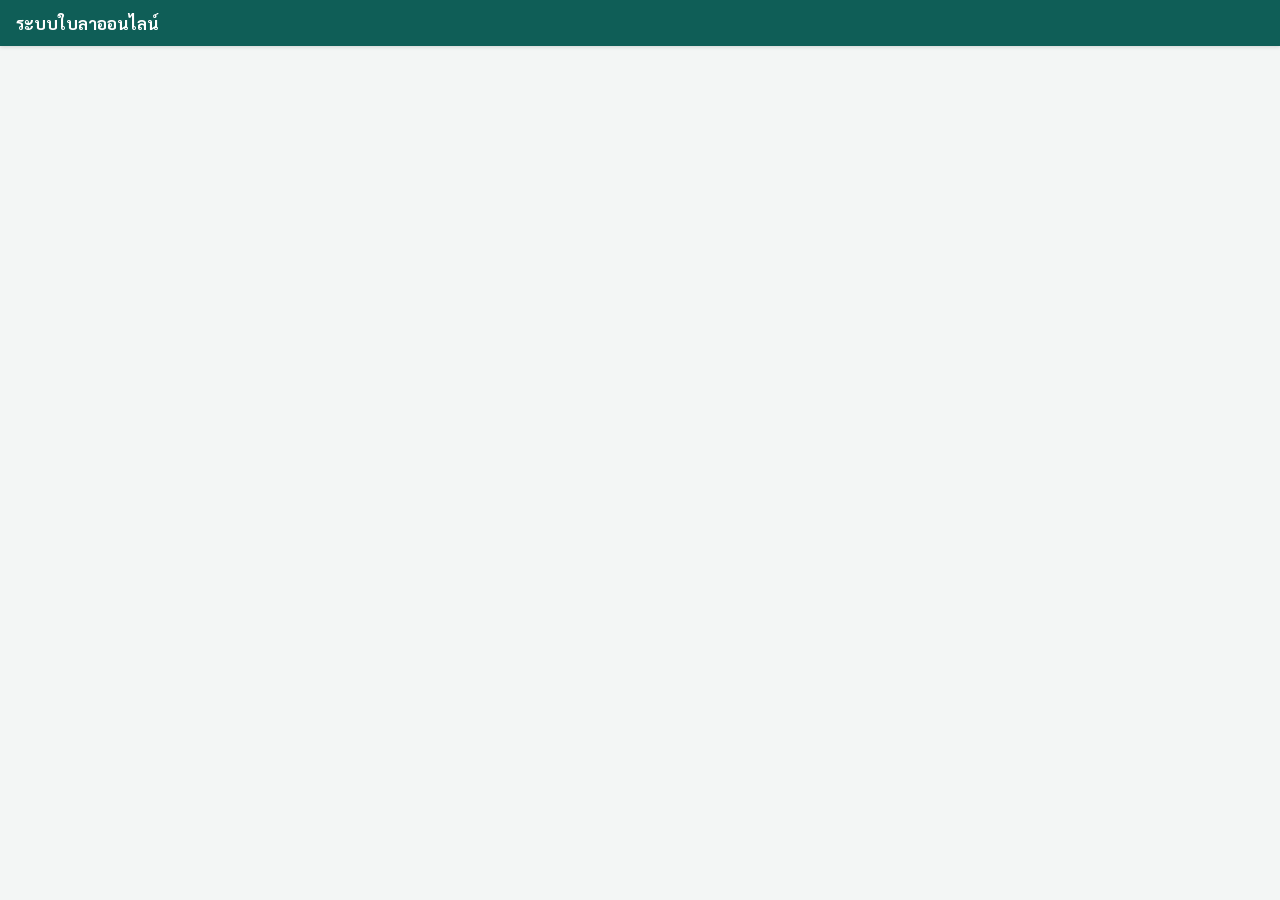
<file: index.html>
<!doctype html>
<html lang="th">
<head>
  <meta charset="utf-8">
  <meta name="viewport" content="width=device-width, initial-scale=1, viewport-fit=cover">
  <meta http-equiv="Content-Security-Policy" content="default-src 'self'; script-src 'self'; style-src 'self'; font-src 'self'; img-src 'self' blob:; connect-src 'self' https://oqlgytbaihfjqhsriiyb.supabase.co; object-src 'none'; base-uri 'self'; form-action 'self'; frame-src 'none'; worker-src 'none'; manifest-src 'self'">
  <meta name="referrer" content="no-referrer">
  <meta name="theme-color" content="#0f5e57">
  <title>ระบบใบลาออนไลน์</title>
  <link rel="icon" href="icon.svg" type="image/svg+xml">
  <link rel="preload" href="fonts/sarabun-thai-400-normal.woff2" as="font" type="font/woff2" crossorigin>
  <link rel="stylesheet" href="css/app.css">
  <link rel="stylesheet" href="css/leave-form.css">
  <script src="vendor/supabase-js-2.117.2/supabase.js" defer></script>
  <script src="vendor/signature_pad-5.1.4/signature_pad.umd.min.js" defer></script>
  <script type="module" src="js/app.js"></script>
</head>
<body>
  <header id="topbar" class="topbar no-print"></header>
  <main id="app" tabindex="-1">
    <noscript><p class="alert error">กรุณาเปิดใช้ JavaScript เพื่อใช้ระบบใบลาออนไลน์</p></noscript>
  </main>
  <div id="toast" class="toast" role="status" aria-live="polite"></div>
</body>
</html>
</file>
<file: css/app.css>
/* ระบบใบลาออนไลน์ — ออกแบบสำหรับมือถือก่อน */
@font-face { font-family: 'Sarabun'; font-style: normal; font-weight: 400; font-display: swap; src: url(../fonts/sarabun-thai-400-normal.woff2) format('woff2'); unicode-range: U+02D7, U+0303, U+0331, U+0E01-0E5B, U+200C-200D, U+25CC; }
@font-face { font-family: 'Sarabun'; font-style: normal; font-weight: 400; font-display: swap; src: url(../fonts/sarabun-latin-400-normal.woff2) format('woff2'); unicode-range: U+0000-00FF, U+0131, U+0152-0153, U+02BB-02BC, U+02C6, U+02DA, U+02DC, U+0304, U+0308, U+0329, U+2000-206F, U+20AC, U+2122, U+2191, U+2193, U+2212, U+2215, U+FEFF, U+FFFD; }
@font-face { font-family: 'Sarabun'; font-style: normal; font-weight: 600; font-display: swap; src: url(../fonts/sarabun-thai-600-normal.woff2) format('woff2'); unicode-range: U+02D7, U+0303, U+0331, U+0E01-0E5B, U+200C-200D, U+25CC; }
@font-face { font-family: 'Sarabun'; font-style: normal; font-weight: 600; font-display: swap; src: url(../fonts/sarabun-latin-600-normal.woff2) format('woff2'); unicode-range: U+0000-00FF, U+0131, U+0152-0153, U+02BB-02BC, U+02C6, U+02DA, U+02DC, U+0304, U+0308, U+0329, U+2000-206F, U+20AC, U+2122, U+2191, U+2193, U+2212, U+2215, U+FEFF, U+FFFD; }
@font-face { font-family: 'Sarabun'; font-style: normal; font-weight: 700; font-display: swap; src: url(../fonts/sarabun-thai-700-normal.woff2) format('woff2'); unicode-range: U+02D7, U+0303, U+0331, U+0E01-0E5B, U+200C-200D, U+25CC; }
@font-face { font-family: 'Sarabun'; font-style: normal; font-weight: 700; font-display: swap; src: url(../fonts/sarabun-latin-700-normal.woff2) format('woff2'); unicode-range: U+0000-00FF, U+0131, U+0152-0153, U+02BB-02BC, U+02C6, U+02DA, U+02DC, U+0304, U+0308, U+0329, U+2000-206F, U+20AC, U+2122, U+2191, U+2193, U+2212, U+2215, U+FEFF, U+FFFD; }

:root {
  --bg: #f3f6f5;
  --card: #ffffff;
  --text: #1c2a29;
  --muted: #5d6d6b;
  --line: #dbe3e1;
  --primary: #0f5e57;
  --primary-hover: #0b4a44;
  --primary-soft: #e3f1ef;
  --danger: #b3261e;
  --danger-soft: #fbe9e7;
  --warn: #8a5300;
  --warn-soft: #fff4dc;
  --ok: #1b7a3a;
  --ok-soft: #e4f4e8;
  --info-soft: #e8f0fe;
  --radius: 12px;
  --shadow: 0 1px 2px rgba(16, 40, 37, .06), 0 2px 8px rgba(16, 40, 37, .05);
  color-scheme: light;
}

* { box-sizing: border-box; }
html { -webkit-text-size-adjust: 100%; }
body {
  margin: 0;
  background: var(--bg);
  color: var(--text);
  font: 16px/1.55 'Sarabun', system-ui, -apple-system, 'Segoe UI', Tahoma, sans-serif;
  min-height: 100vh;
}
a { color: var(--primary); }
h1 { font-size: 1.45rem; line-height: 1.3; margin: .4rem 0 1rem; }
h2 { font-size: 1.15rem; margin: 0 0 .6rem; }
h3 { font-size: 1rem; margin: 0 0 .4rem; }
p { margin: .3rem 0; }
code { font-family: ui-monospace, 'SFMono-Regular', Consolas, monospace; font-size: .92em; }
img { max-width: 100%; }
[hidden] { display: none !important; }

#app { max-width: 980px; margin: 0 auto; padding: 16px 16px 48px; outline: none; }

/* ---------- แถบบน ---------- */
.topbar {
  position: sticky; top: 0; z-index: 20;
  display: flex; align-items: center; gap: 12px;
  padding: 10px 16px; padding-top: max(10px, env(safe-area-inset-top));
  background: var(--primary); color: #fff;
  box-shadow: 0 1px 4px rgba(0, 0, 0, .15);
}
.brand { color: #fff; font-weight: 700; text-decoration: none; font-size: 1.05rem; white-space: nowrap; }
.nav-inline { display: none; gap: 2px; flex: 1; }
.nav-inline a { color: #e6f3f1; text-decoration: none; padding: 6px 10px; border-radius: 8px; }
.nav-inline a.active, .nav-inline a:hover { background: rgba(255, 255, 255, .16); color: #fff; }
.menu-btn {
  margin-left: auto; display: flex; align-items: center; gap: 8px;
  background: rgba(255, 255, 255, .14); color: #fff; border: 0; border-radius: 10px;
  padding: 6px 12px; font: inherit; cursor: pointer; max-width: 60vw;
}
.menu-btn-name { overflow: hidden; text-overflow: ellipsis; white-space: nowrap; }
.menu {
  position: absolute; right: 12px; top: calc(100% + 6px); min-width: 240px;
  background: var(--card); color: var(--text); border-radius: var(--radius);
  box-shadow: 0 8px 28px rgba(0, 0, 0, .18); padding: 8px; display: flex; flex-direction: column;
}
.menu a, .menu button {
  text-align: left; padding: 10px 12px; border-radius: 8px; color: var(--text);
  text-decoration: none; background: none; border: 0; font: inherit; cursor: pointer;
}
.menu a:hover, .menu button:hover, .menu a.active { background: var(--primary-soft); }
.menu-user { padding: 8px 12px 10px; border-bottom: 1px solid var(--line); margin-bottom: 4px; display: flex; flex-direction: column; }
.menu-user small { color: var(--muted); }
.menu-logout { color: var(--danger) !important; }
@media (min-width: 900px) {
  .nav-inline { display: flex; }
}

/* ---------- พื้นฐาน ---------- */
.card { background: var(--card); border-radius: var(--radius); box-shadow: var(--shadow); padding: 18px; margin-bottom: 16px; }
.card.narrow { max-width: 440px; margin: 24px auto; }
.center { text-align: center; }
.muted { color: var(--muted); }
.small { font-size: .875rem; }
.strong { font-weight: 700; }
.pre { white-space: pre-wrap; }
.stack > * + * { margin-top: 14px; }
.row { display: flex; align-items: center; gap: 8px; }
.row.space { justify-content: space-between; }
.row.gap { gap: 10px; }
.row.wrap { flex-wrap: wrap; }
.section { margin: 22px 0; }
.section-head { display: flex; flex-wrap: wrap; align-items: baseline; justify-content: space-between; gap: 8px; }
.empty { color: var(--muted); padding: 18px; text-align: center; background: var(--card); border-radius: var(--radius); border: 1px dashed var(--line); }
.back { text-decoration: none; display: inline-block; margin: 4px 0 10px; }

/* ---------- ปุ่ม ---------- */
.btn {
  display: inline-flex; align-items: center; justify-content: center; gap: 6px;
  min-height: 44px; padding: 8px 16px; border-radius: 10px;
  border: 1px solid var(--line); background: var(--card); color: var(--text);
  font: inherit; font-weight: 600; text-decoration: none; cursor: pointer;
}
.btn:hover { border-color: var(--primary); }
.btn:disabled { opacity: .55; cursor: progress; }
.btn.primary { background: var(--primary); border-color: var(--primary); color: var(--on-primary, #fff); }
.btn.primary:hover { background: var(--primary-hover); }
.btn.danger { background: var(--danger); border-color: var(--danger); color: #fff; }
.btn.danger.ghost { background: transparent; color: var(--danger); }
.btn.ghost { background: transparent; border-color: transparent; color: var(--primary); }
.btn.small { min-height: 34px; padding: 4px 10px; font-size: .9rem; }
.btn.big { min-height: 52px; font-size: 1.08rem; padding: 10px 22px; }
.btn.block { width: 100%; }
.row .btn { white-space: nowrap; }

/* ---------- ฟอร์ม ---------- */
.field { display: flex; flex-direction: column; gap: 4px; min-width: 0; }
.field > label, .field > legend, .label { font-weight: 600; }
fieldset.field { border: 0; padding: 0; margin: 0; }
input, select, textarea {
  font: inherit; color: var(--text); background: #fff;
  border: 1px solid #c7d3d1; border-radius: 10px; padding: 10px 12px; min-height: 44px; width: 100%;
}
input[type='checkbox'], input[type='radio'] { width: 20px; height: 20px; min-height: 0; accent-color: var(--primary); }
input:focus, select:focus, textarea:focus, .btn:focus-visible, a:focus-visible {
  outline: 3px solid rgba(15, 94, 87, .35); outline-offset: 1px; border-color: var(--primary);
}
textarea { resize: vertical; }
.hint { color: var(--muted); font-size: .85rem; }
.check { display: flex; align-items: center; gap: 10px; font-weight: 400; }
.check > input { flex: none; }
.grid-2, .grid-3 { display: grid; gap: 12px; grid-template-columns: 1fr; }
@media (min-width: 560px) { .grid-2 { grid-template-columns: 1fr 1fr; } .grid-3 { grid-template-columns: 1fr 1fr 1fr; } }
.choices { display: grid; gap: 8px; grid-template-columns: 1fr 1fr; }
.choices > legend { grid-column: 1 / -1; margin-bottom: 4px; }
.choices.inline { grid-template-columns: 1fr 1fr; max-width: 360px; }
.choice {
  display: flex; align-items: center; gap: 10px; padding: 10px 12px; border: 1px solid #c7d3d1;
  border-radius: 10px; background: #fff; cursor: pointer; line-height: 1.3;
}
.choice:has(input:checked) { border-color: var(--primary); background: var(--primary-soft); font-weight: 600; }
.readonly-grid { display: grid; gap: 10px; grid-template-columns: 1fr; background: var(--bg); border-radius: 10px; padding: 12px; }
@media (min-width: 560px) { .readonly-grid { grid-template-columns: 2fr 2fr 1.4fr; } }
.preview { background: var(--primary-soft); border-radius: 10px; padding: 10px 14px; }
.preview-days { font-size: 1.1rem; }
.preview-days strong { font-size: 1.5rem; color: var(--primary); }
.cert-preview img { max-height: 220px; border-radius: 8px; border: 1px solid var(--line); margin-top: 8px; }
.sig-box { border: 1px solid #c7d3d1; border-radius: 10px; background: #fff; overflow: hidden; }
.sig-canvas { display: block; width: 100%; height: 200px; touch-action: none; -webkit-touch-callout: none; -webkit-user-select: none; user-select: none; background: repeating-linear-gradient(transparent 0 159px, #d8e1df 159px 160px); cursor: crosshair; }
.sig-tools { display: flex; align-items: center; justify-content: space-between; padding: 4px 8px; border-top: 1px solid var(--line); background: #fafcfb; }
.sig-current { min-height: 40px; }
.sig-current img { max-height: 120px; background: repeating-conic-gradient(#f3f3f3 0 25%, #fff 0 50%) 50% / 16px 16px; border: 1px solid var(--line); border-radius: 6px; }

/* ---------- แจ้งเตือน ---------- */
.alert { border-radius: 10px; padding: 10px 14px; margin: 8px 0; }
.alert.error { background: var(--danger-soft); color: var(--danger); }
.alert.warn { background: var(--warn-soft); color: var(--warn); }
.alert.info { background: var(--info-soft); color: #174ea6; }
.loading { display: flex; align-items: center; gap: 10px; justify-content: center; padding: 32px; color: var(--muted); }
.spinner { width: 20px; height: 20px; border-radius: 50%; border: 3px solid var(--line); border-top-color: var(--primary); animation: spin .8s linear infinite; }
@keyframes spin { to { transform: rotate(360deg); } }
.toast {
  position: fixed; left: 50%; bottom: max(18px, env(safe-area-inset-bottom)); transform: translate(-50%, 140%);
  background: #1c2a29; color: #fff; padding: 12px 18px; border-radius: 12px; max-width: min(92vw, 520px);
  box-shadow: 0 6px 24px rgba(0, 0, 0, .25); transition: transform .25s ease, visibility .25s; z-index: 50;
  visibility: hidden;
}
.toast.show { transform: translate(-50%, 0); visibility: visible; }
.toast.error { background: var(--danger); }

/* ---------- ป้ายสถานะ ---------- */
.badge { display: inline-block; padding: 2px 10px; border-radius: 999px; font-size: .82rem; font-weight: 600; white-space: nowrap; margin-right: 4px; }
.badge.pending { background: var(--warn-soft); color: var(--warn); }
.badge.approved { background: var(--ok-soft); color: var(--ok); }
.badge.rejected { background: var(--danger-soft); color: var(--danger); }
.badge.cancelled { background: #eceff1; color: #546e7a; }
.badge.admin { background: #ede7f6; color: #4527a0; }
.badge[class*='role-'] { background: var(--primary-soft); color: var(--primary); }
.badge.role-teacher { background: #eef2f1; color: var(--muted); }

/* ---------- หน้าหลัก ---------- */
.hero { display: flex; flex-wrap: wrap; align-items: center; justify-content: space-between; gap: 12px; margin-bottom: 8px; }
.hero h1 { margin: 0; }
.callout {
  display: flex; justify-content: space-between; align-items: center; gap: 12px; flex-wrap: wrap;
  background: var(--warn-soft); color: var(--warn); border-radius: var(--radius); padding: 14px 16px;
  text-decoration: none; margin: 12px 0;
}
.balances { display: grid; grid-template-columns: 1fr 1fr; gap: 10px; }
@media (min-width: 760px) { .balances { grid-template-columns: repeat(4, 1fr); } }
.balance { background: var(--card); border-radius: var(--radius); box-shadow: var(--shadow); padding: 14px; }
.balance h3 { font-size: .95rem; color: var(--muted); font-weight: 600; }
.balance-main { font-size: 1rem; }
.balance .num { font-size: 1.6rem; font-weight: 700; color: var(--primary); }
.pending-text { color: var(--warn); }
.quota { margin-top: 6px; }
.quota-bar { height: 8px; background: #e6ecea; border-radius: 99px; overflow: hidden; }
.quota-fill { display: block; height: 100%; width: 0; background: var(--primary); }
.quota.over .quota-fill { background: var(--danger); }

/* ---------- รายการใบลา ---------- */
.list { display: flex; flex-direction: column; gap: 10px; }
.leave-item { display: flex; gap: 8px; align-items: stretch; }
.leave-item .leave-card { flex: 1; min-width: 0; }
.leave-item > .btn { align-self: center; border: 1px solid var(--danger); }
.leave-card {
  display: flex; flex-direction: column; gap: 4px; background: var(--card); border-radius: var(--radius);
  box-shadow: var(--shadow); padding: 14px 16px; color: var(--text); text-decoration: none; border-left: 4px solid var(--line);
}
.leave-card:hover { border-left-color: var(--primary); }
.leave-card-top, .leave-card-bottom { display: flex; justify-content: space-between; align-items: center; gap: 8px; }
.dots { display: flex; gap: 4px; list-style: none; padding: 0; margin: 0; }
.dots li { font-size: 0; width: 28px; height: 6px; border-radius: 4px; background: #dfe6e4; }
.dots li.done { background: var(--ok); }
.dots li.current { background: #f0a400; }
.dots li.skipped { background: transparent; border: 1px dashed #b8c4c2; }

.timeline { list-style: none; margin: 0; padding: 0 0 0 18px; border-left: 2px solid var(--line); }
.timeline li { position: relative; padding: 2px 0 14px 14px; }
.timeline li::before { content: ''; position: absolute; left: -26px; top: 6px; width: 14px; height: 14px; border-radius: 50%; background: #dfe6e4; border: 2px solid #fff; box-shadow: 0 0 0 1px #c9d3d1; }
.timeline li.done::before { background: var(--ok); }
.timeline li.current::before { background: #f0a400; }
.timeline li.rejected::before { background: var(--danger); }
.timeline li.skipped::before { background: #fff; }
.tl-title { font-weight: 600; display: flex; gap: 8px; flex-wrap: wrap; align-items: baseline; }
.tl-state { font-weight: 400; font-size: .85rem; color: var(--muted); }
.timeline li.done .tl-state { color: var(--ok); }
.timeline li.rejected .tl-state { color: var(--danger); }
.timeline li.current .tl-state { color: var(--warn); }
.reason { color: var(--danger); }

.facts { display: grid; grid-template-columns: max-content 1fr; gap: 6px 16px; margin: 0; }
.facts dt { color: var(--muted); }
.facts dd { margin: 0; overflow-wrap: anywhere; }
.decision { border: 2px solid var(--primary); }
.cert-full { width: 100%; height: auto; }
.big-code { font-size: 1.4rem; letter-spacing: 1px; background: var(--primary-soft); padding: 2px 10px; border-radius: 8px; }

/* ---------- แท็บ / ตัวกรอง ---------- */
.tabs { display: flex; gap: 4px; border-bottom: 1px solid var(--line); margin-bottom: 14px; overflow-x: auto; }
.tabs button { font: inherit; background: none; border: 0; padding: 10px 14px; cursor: pointer; color: var(--muted); border-bottom: 3px solid transparent; white-space: nowrap; }
.tabs button.active { color: var(--primary); border-bottom-color: var(--primary); font-weight: 700; }
.filters { display: grid; grid-template-columns: 1fr 1fr; gap: 8px; margin-bottom: 12px; }
.filters input[type='search'] { grid-column: 1 / -1; }
@media (min-width: 700px) { .filters { grid-template-columns: 180px 180px 1fr; } .filters input[type='search'] { grid-column: auto; } }

/* ---------- สรุป ---------- */
.stats { display: grid; grid-template-columns: repeat(2, 1fr); gap: 10px; margin-bottom: 10px; }
@media (min-width: 700px) { .stats { grid-template-columns: repeat(5, 1fr); } }
.stat { background: var(--card); border-radius: var(--radius); box-shadow: var(--shadow); padding: 12px 14px; display: flex; flex-direction: column; }
.stat-num { font-size: 1.7rem; font-weight: 700; }
.stat.pending .stat-num { color: var(--warn); }
.stat.done .stat-num { color: var(--ok); }

/* ตารางบนเดสก์ท็อป → การ์ดบนจอ < 768px */
.table { width: 100%; border-collapse: collapse; background: var(--card); border-radius: var(--radius); box-shadow: var(--shadow); overflow: hidden; }
.table th, .table td { padding: 10px 12px; border-bottom: 1px solid var(--line); text-align: left; vertical-align: top; }
.table th { background: #f7faf9; font-size: .9rem; }
.table .num { text-align: center; white-space: nowrap; }
.table tr.inactive { opacity: .55; }
.table td.actions { white-space: nowrap; text-align: right; }
.table td.actions .btn { margin-left: 4px; }
@media (max-width: 767px) {
  .table.responsive thead { display: none; }
  .table.responsive, .table.responsive tbody, .table.responsive tr, .table.responsive td { display: block; width: 100%; }
  .table.responsive tr { border-bottom: 8px solid var(--bg); padding: 6px 0; }
  .table.responsive td { border: 0; padding: 4px 14px; display: flex; justify-content: space-between; gap: 12px; text-align: right; }
  .table.responsive td::before { content: attr(data-label); color: var(--muted); text-align: left; font-weight: 600; }
  .table.responsive td:first-child { display: block; text-align: left; font-size: 1.02rem; }
  .table.responsive td:first-child::before { content: none; }
  .table.responsive td.actions { justify-content: flex-start; flex-wrap: wrap; gap: 6px; }
  .table.responsive td.actions::before { content: none; }
}

.plain-list { list-style: none; padding: 0; margin: 0; }
.plain-list li { padding: 8px 0; border-bottom: 1px solid var(--line); gap: 12px; }
.log { list-style: none; padding: 0; margin: 0; }
.log li { padding: 8px 0; border-bottom: 1px solid var(--line); }
.type-row { border-top: 1px solid var(--line); padding-top: 12px; display: flex; flex-direction: column; gap: 10px; }
.type-row .btn { align-self: flex-start; }
details summary { cursor: pointer; color: var(--primary); margin: 6px 0; }

/* ---------- กล่องโต้ตอบ ---------- */
.dialog { border: 0; border-radius: 16px; padding: 0; width: min(560px, calc(100vw - 24px)); max-height: calc(100vh - 32px); box-shadow: 0 18px 50px rgba(0, 0, 0, .3); }
.dialog::backdrop { background: rgba(10, 25, 23, .45); }
.dialog-title { margin: 0; padding: 18px 20px 0; }
.dialog-body { padding: 12px 20px; display: flex; flex-direction: column; gap: 12px; }
.dialog-actions { display: flex; justify-content: flex-end; gap: 8px; padding: 12px 20px 18px; flex-wrap: wrap; position: sticky; bottom: 0; background: #fff; }

/* ---------- หน้าล็อกอิน ---------- */
.login-head { text-align: center; margin-bottom: 18px; }
.login-welcome { margin: 10px 0 0; font-size: 1.02rem; }
.login-stage { border-radius: 16px; padding: 20px 12px 24px; min-height: 60vh; display: flex; flex-direction: column; justify-content: center; }
.login-stage.bg-soft { background: var(--primary-soft); }
.login-stage.bg-gradient { background: linear-gradient(160deg, var(--primary) 0%, var(--primary-hover) 100%); }
.login-stage.bg-plain { background: transparent; }
.login-stage.bg-image { background: linear-gradient(rgba(0, 0, 0, var(--dim, .35)), rgba(0, 0, 0, var(--dim, .35))), var(--bg-image) center / cover no-repeat; }
/* พื้นหลังรูปภาพ: เต็มหน้าจอ (ใต้แถบเมนูด้านบน) การ์ดอยู่กลางจอ เลื่อนได้ถ้าจอเตี้ย */
.login-stage.bg-image { position: fixed; inset: 0; z-index: 1; border-radius: 0; min-height: 0; overflow-y: auto; padding: 76px 12px 24px; }
.login-stage.bg-image > .card { margin-top: auto; margin-bottom: 0; }
.login-stage.bg-image > .login-footer { margin-bottom: auto; }
.login-stage.bg-image .login-footer { color: #fff; text-shadow: 0 1px 3px rgba(0, 0, 0, .6); }
.login-stage .card.narrow { width: 100%; margin: 0 auto; }
.login-footer { text-align: center; margin: 14px 0 0; font-size: .9rem; color: var(--muted); }
.login-stage.bg-gradient .login-footer { color: #fff; }

/* ---------- หน้าแอดมิน: ปรับแต่งหน้าล็อกอิน ---------- */
.lp-layout { display: grid; gap: 16px; grid-template-columns: 1fr; align-items: start; }
@media (min-width: 900px) { .lp-layout { grid-template-columns: minmax(0, 1fr) minmax(0, 1fr); } .lp-preview { position: sticky; top: 76px; } }
.lp-preview .login-stage { min-height: 0; pointer-events: none; }
.lp-preview .login-stage.bg-image { position: relative; inset: auto; z-index: auto; border-radius: 16px; overflow: visible; padding: 20px 12px 24px; }
.lp-preview .login-stage.bg-image > .card, .lp-preview .login-stage.bg-image > .login-footer { margin-top: 0; margin-bottom: 0; }
.lp-preview-bar { display: flex; justify-content: space-between; align-items: center; gap: 8px; flex-wrap: wrap; margin-bottom: 8px; }
.lp-swatches { display: flex; flex-wrap: wrap; gap: 8px; }
.lp-swatch { width: 44px; height: 44px; border-radius: 50%; border: 3px solid #fff; box-shadow: 0 0 0 2px var(--line); cursor: pointer; padding: 0; }
.lp-swatch[aria-pressed='true'] { box-shadow: 0 0 0 3px var(--text); }
.lp-seg { display: flex; flex-wrap: wrap; gap: 8px; }
.lp-seg .btn[aria-pressed='true'] { background: var(--primary-soft); border-color: var(--primary); font-weight: 600; }
.lp-count { text-align: right; }
.lp-image { border: 1px dashed var(--line); border-radius: 12px; padding: 12px; display: flex; flex-direction: column; gap: 10px; background: var(--bg); }
.lp-thumb { width: 100%; max-width: 320px; aspect-ratio: 16 / 9; border-radius: 10px; background: var(--primary-soft) center / cover no-repeat; border: 1px solid var(--line); display: flex; align-items: center; justify-content: center; color: var(--muted); font-size: .9rem; }
input[type='range'] { width: 100%; min-height: 0; padding: 0; }
.lp-savebar { position: sticky; bottom: 0; background: var(--card); border-top: 1px solid var(--line); padding: 10px 0; display: flex; gap: 8px; flex-wrap: wrap; align-items: center; z-index: 2; }
input[type='color'] { width: 56px; padding: 2px; }
.login-head h1 { margin: 8px 0 2px; }
.logo { width: 64px; height: 64px; border-radius: 18px; background: var(--primary); color: #fff; display: inline-flex; align-items: center; justify-content: center; font-size: 1.6rem; font-weight: 700; }

/* กรอบสีประจำประเภทการลา ใช้ร่วมกันทั้งระบบ (ตารางการลาล่าสุด การ์ดยอดลา รายการใบลา) สีไม่ซ้ำกัน 6 สี */
.type-table { border-collapse: separate; border-spacing: 0 8px; background: transparent; box-shadow: none; overflow: visible; }
.type-table th { background: transparent; border-bottom: 0; }
.type-table td { border: 0; border-top: 2px solid var(--tc); border-bottom: 2px solid var(--tc); background: var(--tint); }
.type-table td:first-child { border-left: 2px solid var(--tc); border-radius: 10px 0 0 10px; }
.type-table td:last-child { border-right: 2px solid var(--tc); border-radius: 0 10px 10px 0; }
.type-table td:first-child strong { color: var(--tx, var(--tc)); }
.tc-0 { --tc: #e5b400; --tx: #8a6500; --tint: #fffbe6; } /* เหลือง (ลาป่วย): ตัวอักษรใช้สีทองเข้มให้อ่านออก */
.tc-1 { --tc: #2563b8; --tint: #f2f6fc; }
.tc-2 { --tc: #8e44ad; --tint: #f8f3fb; }
.tc-3 { --tc: #c0392b; --tint: #fdf4f3; } /* แดง (ลาไปช่วยเหลือภริยาที่คลอดบุตร) */
.tc-4 { --tc: #138d75; --tint: #f1faf8; }
.tc-5 { --tc: #795548; --tint: #f7f3f1; }
@media (max-width: 767px) {
  .type-table.responsive tr { border: 2px solid var(--tc); border-radius: 10px; background: var(--tint); margin-bottom: 8px; }
  .type-table.responsive td { border: 0; background: transparent; border-radius: 0; }
}

.balance[class*="tc-"] { border: 2px solid var(--tc); background: var(--tint); }
.balance[class*="tc-"] h3 { color: var(--tx, var(--tc)); }
.leave-card[class*="tc-"] { border: 2px solid var(--tc); background: var(--tint); }
.leave-card[class*="tc-"]:hover { box-shadow: 0 0 0 2px var(--tc); }
</file>
<file: css/leave-form.css>
/* ใบลา A4 — แสดงบนจอเป็นกระดาษจำลอง และพิมพ์/บันทึก PDF ได้ 1 หน้า */
.form-toolbar { display: flex; flex-wrap: wrap; align-items: center; justify-content: space-between; gap: 10px; margin-bottom: 12px; }
.a4-wrap { overflow-x: auto; padding-bottom: 12px; }
.a4 {
  width: 210mm; min-height: 297mm; margin: 0 auto; background: #fff; color: #000;
  padding: 14mm 16mm 12mm 20mm; box-shadow: 0 2px 12px rgba(0, 0, 0, .18);
  font-family: 'Sarabun', 'TH Sarabun New', sans-serif; font-size: 12pt; line-height: 1.7;
  /* คอลัมน์ส่วนล่าง ใช้ร่วมกับช่องลายเซ็นผู้ลา ให้ลายเซ็นทุกช่องฝั่งขวาตรงแนวเดียวกัน */
  --cols: minmax(0, 1fr) minmax(0, 1.1fr);
}
.a4 p { margin: 0; }
.f-title { text-align: center; font-size: 15pt; font-weight: 700; margin: 0 0 3mm; }
.f-right { text-align: right; }
.f-body { margin-top: 2mm; }
.f-body .indent { text-indent: 14mm; }
.fill {
  display: inline-block; min-width: 18mm; padding: 0 2mm 0.3em; text-align: center;
  line-height: 1.25; text-indent: 0;
}
/* ระยะบรรทัดส่วนคำขอลา: โปร่งเป็นค่าตั้งต้น ใบที่ยาวเกินหน้าหน้าเว็บใส่ compact / compact-2 ให้เอง */
.f-head .f-right, .f-body { line-height: 1.95; }
.fill.w-reason { line-height: 1.6; }
.a4.compact .f-head .f-right, .a4.compact .f-body { line-height: 1.7; }
.a4.compact-2 .f-head .f-right, .a4.compact-2 .f-body { line-height: 1.55; }
.a4.compact-2 .fill.w-reason { font-size: 10.5pt; line-height: 1.35; }
.a4.compact-2 .f-bottom { margin-top: 3mm; }
/* เส้นจุดไข่ปลา: ใช้ตัวจุด (.) ของฟอนต์ ได้จุดกลมระยะเท่ากันเหมือนพิมพ์ด้วยแป้น และคมทั้งบนจอและใน PDF
   (border แบบ dotted ของเบราว์เซอร์เป็นจุดสี่เหลี่ยมถี่ ๆ ส่วนลาย gradient ถูกแปลงเป็นภาพแตก ๆ ตอนพิมพ์) */
.fill, .sign-slot { position: relative; z-index: 0; }
.fill::after, .sign-slot::after {
  content: '........................................................................................................................................................................................................';
  content: '........................................................................................................................................................................................................' / '';
  position: absolute; left: 0; right: 0; bottom: 0; z-index: -1;
  height: 1em; line-height: 1; overflow: hidden; white-space: nowrap;
  text-align: left; text-indent: 0; font-weight: 400; pointer-events: none;
}
.fill.w-school { min-width: 72mm; }
.fill.w-d { min-width: 10mm; }
.fill.w-m { min-width: 28mm; }
.fill.w-y { min-width: 14mm; }
.fill.w-subject { min-width: 110mm; text-align: left; }
.fill.w-name { min-width: 62mm; }
.fill.w-pos { min-width: 50mm; }
.fill.w-reason { min-width: 150mm; text-align: left; }
.fill.w-date { min-width: 30mm; }
.fill.w-num { min-width: 12mm; }
.fill.w-type { min-width: 22mm; }
.fill.w-contact { min-width: 108mm; text-align: left; }
.fill.w-full { min-width: 70mm; width: 100%; text-align: left; }
.tick { display: inline-block; margin-right: 6mm; white-space: nowrap; }
.nowrap { white-space: nowrap; }

/* ช่องลายเซ็นผู้ลาอยู่คอลัมน์เดียวกับ "ความเห็นผู้บังคับบัญชา": กว้างและตรงแนวเดียวกัน */
.f-applicant { display: grid; grid-template-columns: var(--cols); column-gap: 8mm; margin-top: 3mm; text-align: center; }
.f-applicant > * { grid-column: 2; }
.f-regards { margin-bottom: 1mm; }
.sign { text-align: center; }
.sign-line { display: flex; align-items: flex-end; justify-content: center; gap: 2mm; }
.sign-slot { display: inline-flex; align-items: flex-end; justify-content: center; min-width: 52mm; height: 16mm; }
/* ภาพลายเซ็นถูกตัดขอบว่างแล้ว: อยู่กลางช่อง ขอบล่างวางบนเส้นจุด (ไม่ลงไปทับ) */
.sig { max-height: 15mm; max-width: 100%; object-fit: contain; margin-bottom: 0.9mm; }
.sig-missing { font-size: 9pt; color: #888; }
.sign-name { margin-top: 1mm; }
.sign-row { display: flex; align-items: baseline; gap: 1.5mm; margin-top: 0.5mm; white-space: nowrap; }
.sign-row .fill { flex: 1 1 auto; }
.fill.w-grow, .fill.w-title { flex: 1 1 0; min-width: 0; }
.sign-row .fill.w-grow { white-space: normal; }

/* ส่วนล่าง: สถิติ + ผู้ตรวจสอบ | ความเห็นผู้บังคับบัญชา (ความเห็นรองฯ + คำสั่ง ผอ.) ไม่มีกรอบ */
.f-bottom { display: grid; grid-template-columns: var(--cols); gap: 8mm; margin-top: 5mm; align-items: start; }
.f-col { display: flex; flex-direction: column; gap: 6mm; }
.f-bottom h2 { font-size: 11.5pt; font-weight: 700; margin: 0 0 1.5mm; }
.f-sec-title { text-align: center; }
.f-sec .sign { margin-top: 1mm; }
.f-sec .sign, .f-applicant .sign { text-align: left; }
.f-sec .sign-line, .f-applicant .sign-line { justify-content: flex-start; }
.f-sec .sign-slot, .f-applicant .sign-slot { flex: 1; min-width: 0; }
.f-sec .sign-name, .f-applicant .sign-name { text-align: center; }
.f-opinion .fill, .f-sec .fill.w-grow, .f-sec .fill.w-title { text-align: center; }
.f-order { font-weight: 700; }
.f-order .tick { margin-left: 4mm; }
.f-stats { width: 100%; border-collapse: collapse; margin-bottom: 3mm; font-size: 10.5pt; caption-side: bottom; table-layout: fixed; }
.f-stats col.c-type { width: 37%; }
.f-stats th, .f-stats td { border: 1px solid #000; padding: .8mm 1.2mm; text-align: center; }
.f-stats th { font-weight: 600; line-height: 1.3; font-size: 9.5pt; }
.f-stats td:first-child { text-align: left; }
.f-stats caption { font-size: 9pt; text-align: right; }
.f-note { font-size: 10pt; color: #333; }
.f-reject { color: #000; font-weight: 600; }
.f-opinion { margin-bottom: 1mm; }
/* คำสั่ง ผอ. อยู่ติดเหนือลายเซ็น ผอ. (เว้นระยะจากส่วนของรองฯ ด้านบนแทน) */
.f-sec > .f-order { margin: 10mm 0 0; } /* ต้องชนะ .a4 p { margin: 0 } */
.f-sec > .f-order ~ .sign { margin-top: -2mm; }
.f-legacy { margin-top: 4mm; font-size: 9.5pt; color: #444; text-align: center; }

@media print {
  @page { size: A4 portrait; margin: 0; }
  html, body { background: #fff !important; }
  .no-print, .topbar, .toast, .form-toolbar { display: none !important; }
  #app { padding: 0 !important; max-width: none !important; }
  .a4-wrap { overflow: visible; padding: 0; }
  /* ใบที่ยาวเกิน A4 จริง ๆ (เหตุผลยาวมาก) ขึ้นหน้าที่ 2 แทนการตัดทิ้ง และเว้นขอบให้หน้าถัดไปด้วย */
  .a4 { box-shadow: none; margin: 0; width: 210mm; min-height: 0; break-after: avoid;
    -webkit-box-decoration-break: clone; box-decoration-break: clone; }
  * { -webkit-print-color-adjust: exact; print-color-adjust: exact; }
}

/* หน้าอื่นที่ไม่ใช่ใบลาพิมพ์แบบเรียบ ๆ */
@media print {
  body:not(.printable) .btn { display: none; }
  /* เปิดกล่องผลการนำเข้าอยู่: พิมพ์เฉพาะกล่องนั้น */
  body:has(dialog[open] .print-list) > *:not(dialog) { display: none !important; }
  dialog[open]:has(.print-list) { position: static; box-shadow: none; width: auto; max-height: none; }
  dialog[open]:has(.print-list) .dialog-actions, dialog[open]:has(.print-list) .alert { display: none; }
}

/* เรื่อง/เรียน: ป้ายกว้างเท่ากัน ข้อความขึ้นต้นแนวเดียวกัน */
.a4 .f-lbl { display: inline-block; min-width: 11mm; }
</file>
